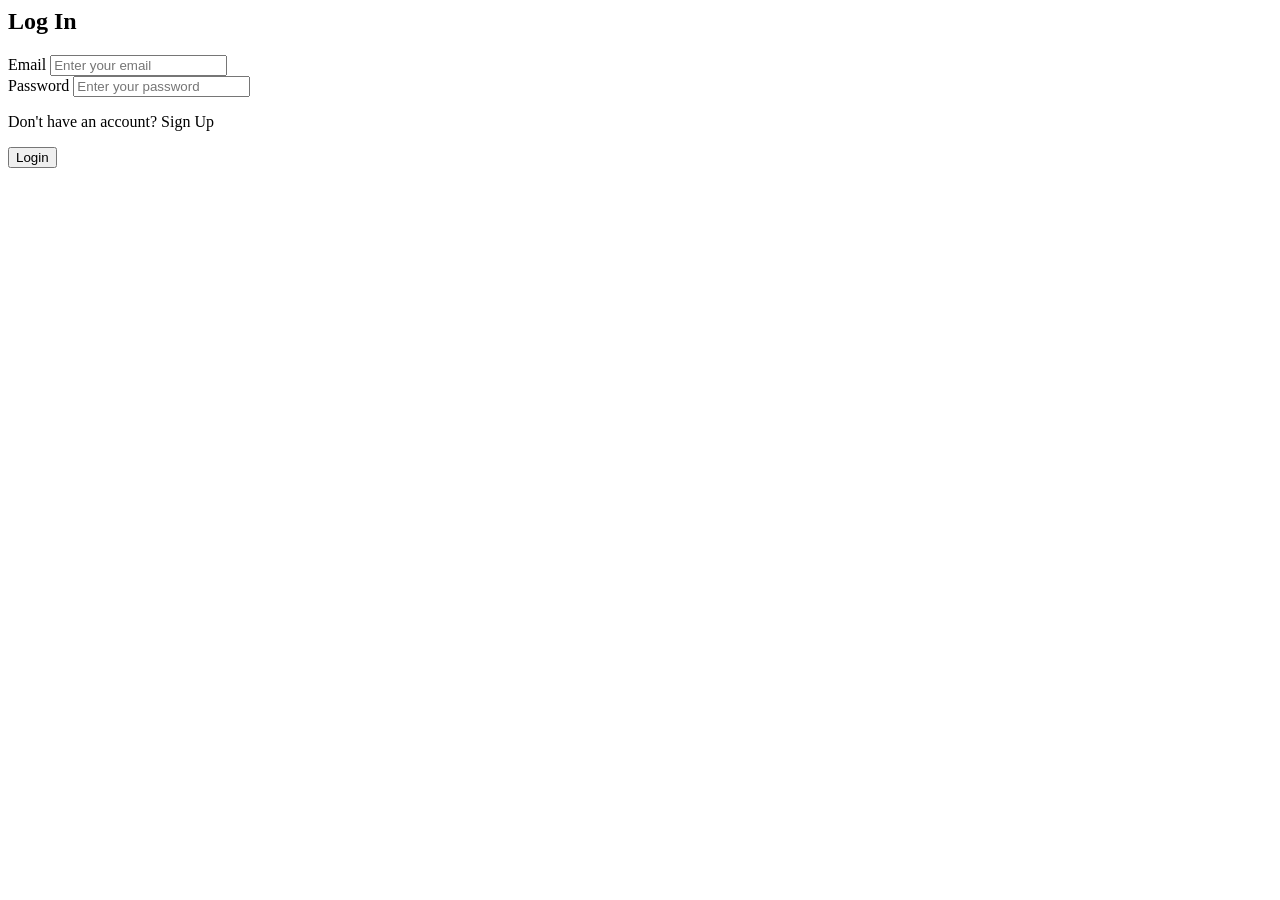
<file: src/app/login/login.component.html>
<body class="pt-5">
  <div class="container form-container d-flex justify-content-center align-items-center mt-5">
      <form (ngSubmit)="login()" class="p-4 border rounded shadow-lg form-bg" style="width: 100%; max-width: 500px;">
          <h2 class="form-title text-center mb-4">
              <i class="fa-solid fa-right-to-bracket"></i> Log In
          </h2>
          
          
          <!-- Email -->
          <div class="form-group mb-3">
              <label for="email">Email</label>
              <input type="email" class="form-control form-control-lg rounded-pill" id="email" [(ngModel)]="email" name="email" placeholder="Enter your email" required>
          </div>
  
          <!-- Password -->
          <div class="form-group mb-3">
              <label for="password">Password</label>
              <input type="password" class="form-control form-control-lg rounded-pill" id="password" [(ngModel)]="password" name="password" placeholder="Enter your password" required>
          </div>
          <p class="ps-2">Don't have an account? <a routerLink="/register">Sign Up</a></p>

          <!-- Submit Button -->
          <button class="btn btn-warning btn-lg w-100 rounded-pill mt-4" type="submit">Login</button>
      </form>
  </div>
</body>
</file>
